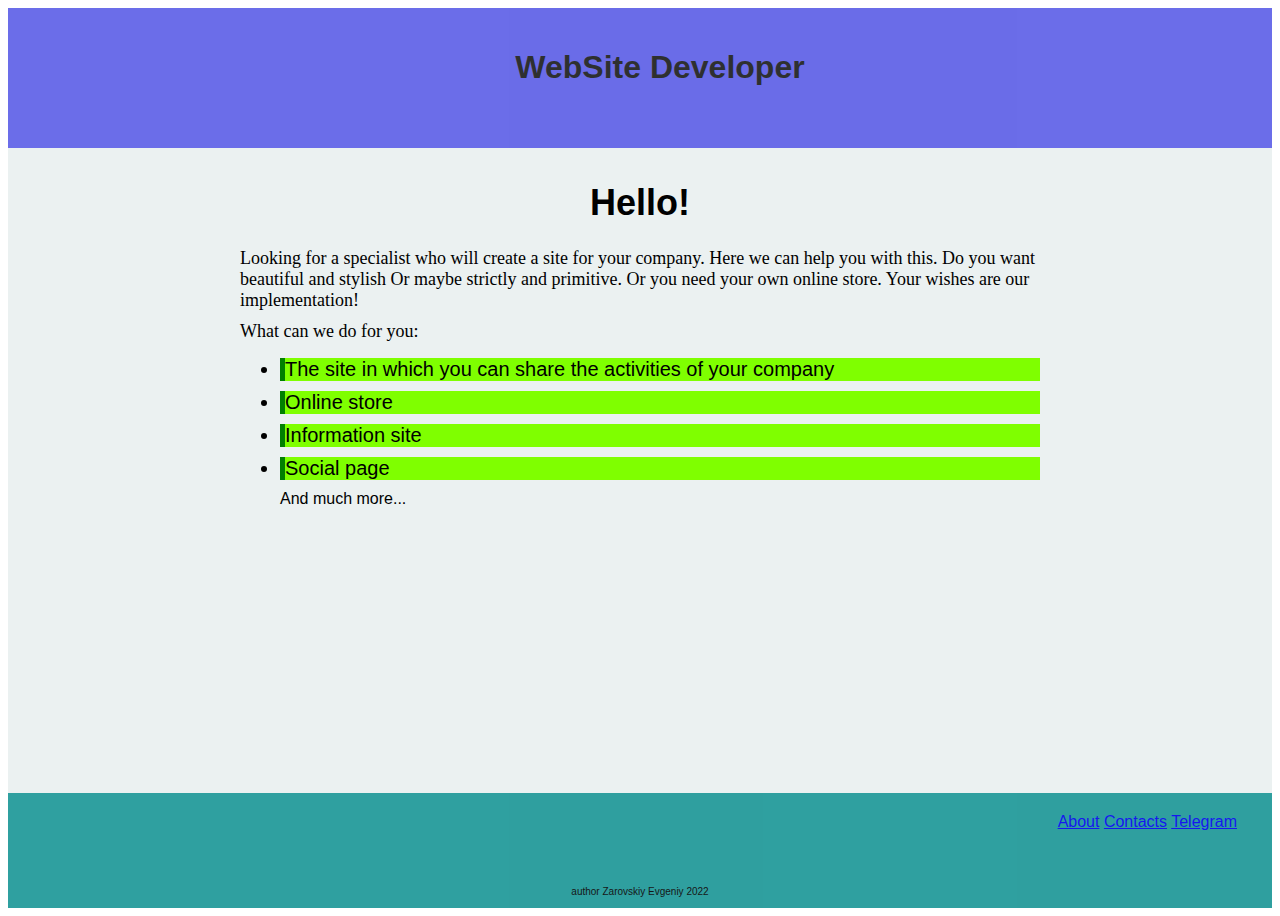
<file: index.html>
<!DOCTYPE html>
<html lang="en">

<head>
	<meta charset="UTF-8">
	<meta http-equiv="X-UA-Compatible" content="IE=edge">
	<meta name="viewport" content="width=device-width, initial-scale=1.0">
	<link rel="stylesheet" href="./css/style.css">
	<title>Index</title>
</head>

<body>
	<div class="body">
		<div class="page">
			<header class="header">
				<div>
					<h1>WebSite Developer</h1>
				</div>
			</header>
			<main class="main">
				<div class="text">
					<h1>
						<center>Hello!</center>
					</h1>Looking for a specialist who will create a site for your company.
					Here we can help you with this.
					Do you want beautiful and stylish
					Or maybe strictly and primitive.
					Or you need your own online store.
					Your wishes are our implementation!
				</div>
				<div class="text">
					What can we do for you:
				</div>
				<div class="content">
					<ul>
						<li class="scroll">
							The site in which you can share the activities of your company
						</li>
						<li class="scroll">
							Online store
						</li>
						<li class="scroll">
							Information site
						</li>
						<li class="scroll">
							Social page
						</li class="scroll">
						And much more...
					</ul>
				</div>
			</main>
			<footer class="fotter">
				<div class="address">
					<a href="./about.html">About</a>
					<a href="./contacts.html">Contacts</a>
					<a href="https://web.telegram.org/z/">Telegram</a>
				</div>
				<div class="inform">
					author Zarovskiy Evgeniy 2022
				</div>
			</footer>
		</div>
	</div>
</body>

</html>
</file>
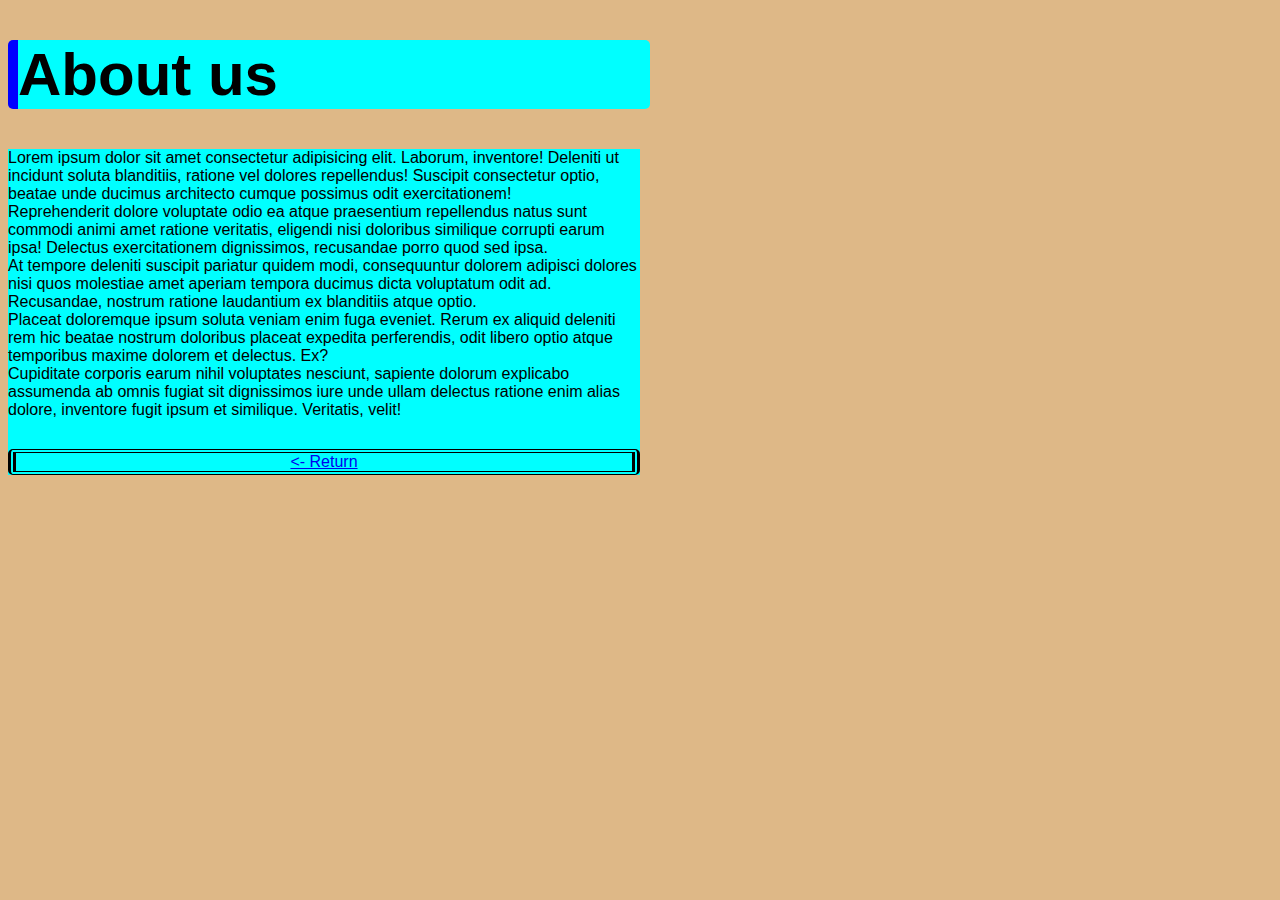
<file: about.html>
<!DOCTYPE html>
<html lang="en">

<head>
	<meta charset="UTF-8">
	<meta http-equiv="X-UA-Compatible" content="IE=edge">
	<meta name="viewport" content="width=device-width, initial-scale=1.0">
	<link rel="stylesheet" href="./css/style.css">
	<title>About</title>
</head>

<body class="about__body">
	<div class="about__header">
		<header>
			<h1>
				About us
			</h1>
		</header>
	</div>
	<div class="about__main">
		<main>
			Lorem ipsum dolor sit amet consectetur adipisicing elit. Laborum, inventore! Deleniti ut incidunt soluta
			blanditiis, ratione vel dolores repellendus! Suscipit consectetur optio, beatae unde ducimus architecto cumque
			possimus odit exercitationem!
			<div>
				Reprehenderit dolore voluptate odio ea atque praesentium repellendus natus sunt commodi animi amet ratione
				veritatis, eligendi nisi doloribus similique corrupti earum ipsa! Delectus exercitationem dignissimos,
				recusandae porro quod sed ipsa.</div>
			<div>At tempore deleniti suscipit pariatur quidem modi, consequuntur dolorem adipisci dolores nisi quos
				molestiae amet aperiam tempora ducimus dicta voluptatum odit ad. Recusandae, nostrum ratione laudantium ex
				blanditiis atque optio.</div>
			<div>Placeat doloremque ipsum soluta veniam enim fuga eveniet. Rerum ex aliquid deleniti rem hic beatae nostrum
				doloribus placeat expedita perferendis, odit libero optio atque temporibus maxime dolorem et delectus. Ex?
			</div>
			<div>Cupiditate corporis earum nihil voluptates nesciunt, sapiente dolorum explicabo assumenda ab omnis fugiat
				sit dignissimos iure unde ullam delectus ratione enim alias dolore, inventore fugit ipsum et similique.
				Veritatis, velit!</div>
		</main>
		<div class="about__footer">
			<footer><a href="./index.html">
					<- Return </a>
			</footer>
		</div>
	</div>
</body>

</html>
</file>
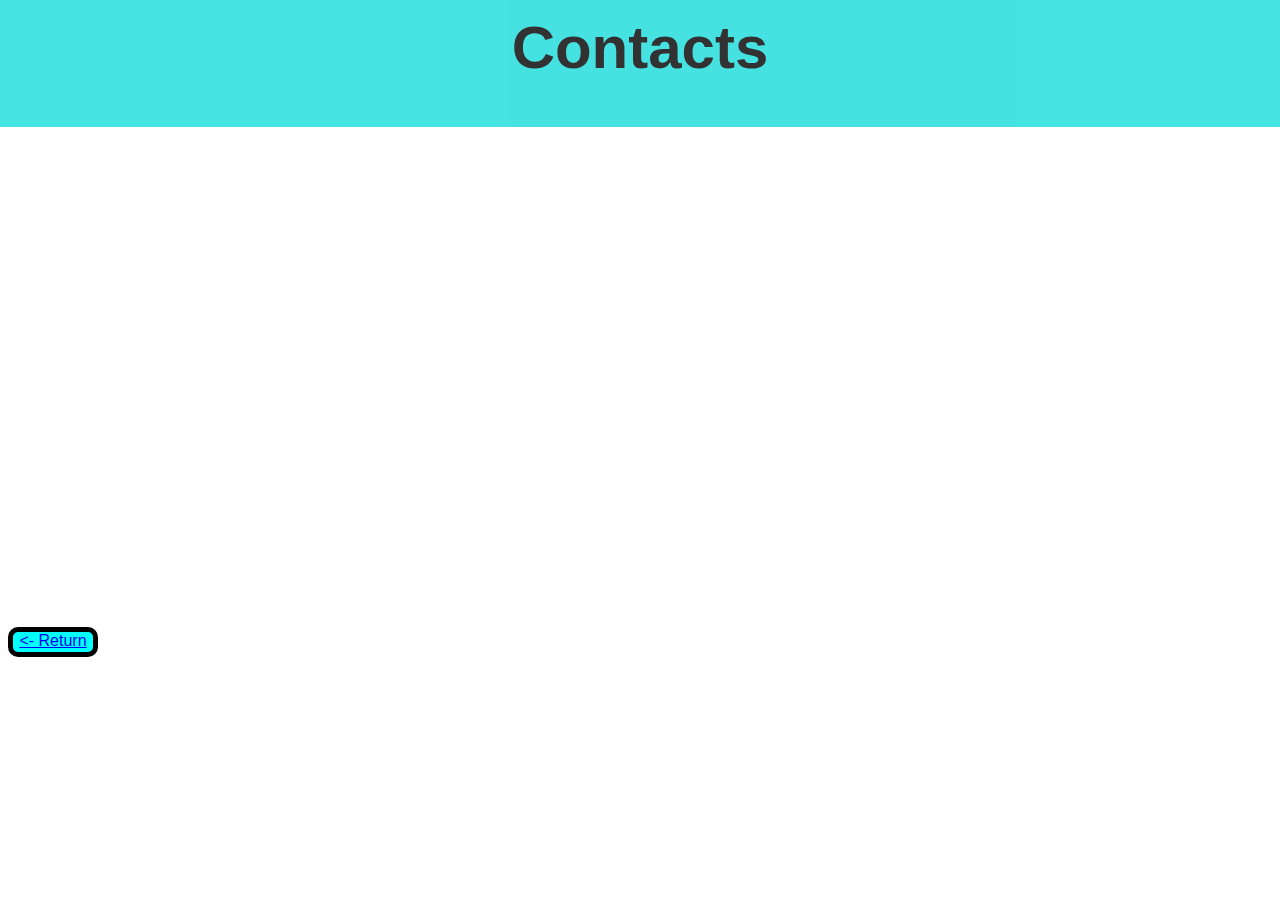
<file: contacts.html>
<!DOCTYPE html>
<html lang="en">

<head>
	<meta charset="UTF-8">
	<meta http-equiv="X-UA-Compatible" content="IE=edge">
	<meta name="viewport" content="width=device-width, initial-scale=1.0">
	<link rel="stylesheet" href="./css/style.css">
	<title>Contacts</title>
</head>

<body class="contacts__body">
	<div>
		<div class="contacts__header">
			<header>
				<h1>
					<center>Contacts</center>
				</h1>
			</header>
		</div>
		<div class="contacts__main">
			<main>
				
			</main>
		</div>
		<div class="contacts__footer">
			<footer>
				<center>
					<footer><a href="./index.html">
							<- Return </a>
				</center>
			</footer>
		</div>
	</div>
</body>

</html>
</file>
<file: css/style.css>
.wrapper {
	min-height: 100%;
	overflow: hidden;
}

* {
	font-family: Arial, Helvetica, sans-serif;
}

/*!   Index HTML   */
.body {
	margin: 0;
	background-color: rgb(235, 241, 241);
}

.page {
	overflow: hidden;
	display: flex;
	flex-direction: column;
	min-height: 100vh;
}

*::before,
*::after {
	box-sizing: border-box;
}

.header {
	font-style: inherit;
	padding: 20px;

	background-color: rgba(63, 63, 230, 0.932);
	height: 100px;
	width: 100%;
	text-align: center;
	opacity: 0.8;

}

.main {

	max-width: 800px;
	margin: 0 auto;

	padding: 10px 20px;
}

.text {
	margin: 0px 0px 10px 0px;
	font-family: Cambria, Cochin, Georgia, Times, 'Times New Roman', serif;
	font-size: 18px;
}




.scroll {
	font-size: 20px;
	border-style: none none none solid;
	border-width: 5px;
	border-color: green;
	background-color: chartreuse;
	margin: 0px 0px 10px 0px;
	botde
}

.fotter {
	margin-top: auto;
}

.fotter {
	padding: 20px;
	background-color: rgb(27, 151, 151);
	height: 75px;

	opacity: 0.9;
}

.address {
	flex: content;
	text-align: right;
	margin-right: 15px;
	padding: auto;
}

.inform {
	margin-top: 55px;
	font-size: 10px;
	text-align: center;

}

/*!   About HTML   */
.about__body {
	background-color: burlywood;

}

.about__header {
	border-style: none none none solid;
	border-width: 10px;
	border-color: blue;
	border-radius: 5px;
	background-color: aqua;
	width: 50%;
	font-size: 30px;

}

.about__main {
	background-color: aqua;
	width: 50%;

	margin-top: 10px;
}

.about__footer {
	background-color: aqua;
	border-style: double;
	border-radius: 5px;
	margin-top: 30px;
	text-align: center;
	border-width: 4px 8px 4px 8px;

}

/*!   Contacts   */



.contacts__header {
	font-size: 30px;
	background-color: rgb(24, 220, 220);
	margin-top: -40px;
	padding-block: 5px;
	margin-left: -10px;
	margin-right: -10px;
	opacity: 0.8;
}





.contacts__footer {
	margin-top: 500px;
	border-style: solid;
	border-width: 5px;
	width: 80px;
	height: 20px;
	border-radius: 10px;
	background-color: aqua;
}
</file>
